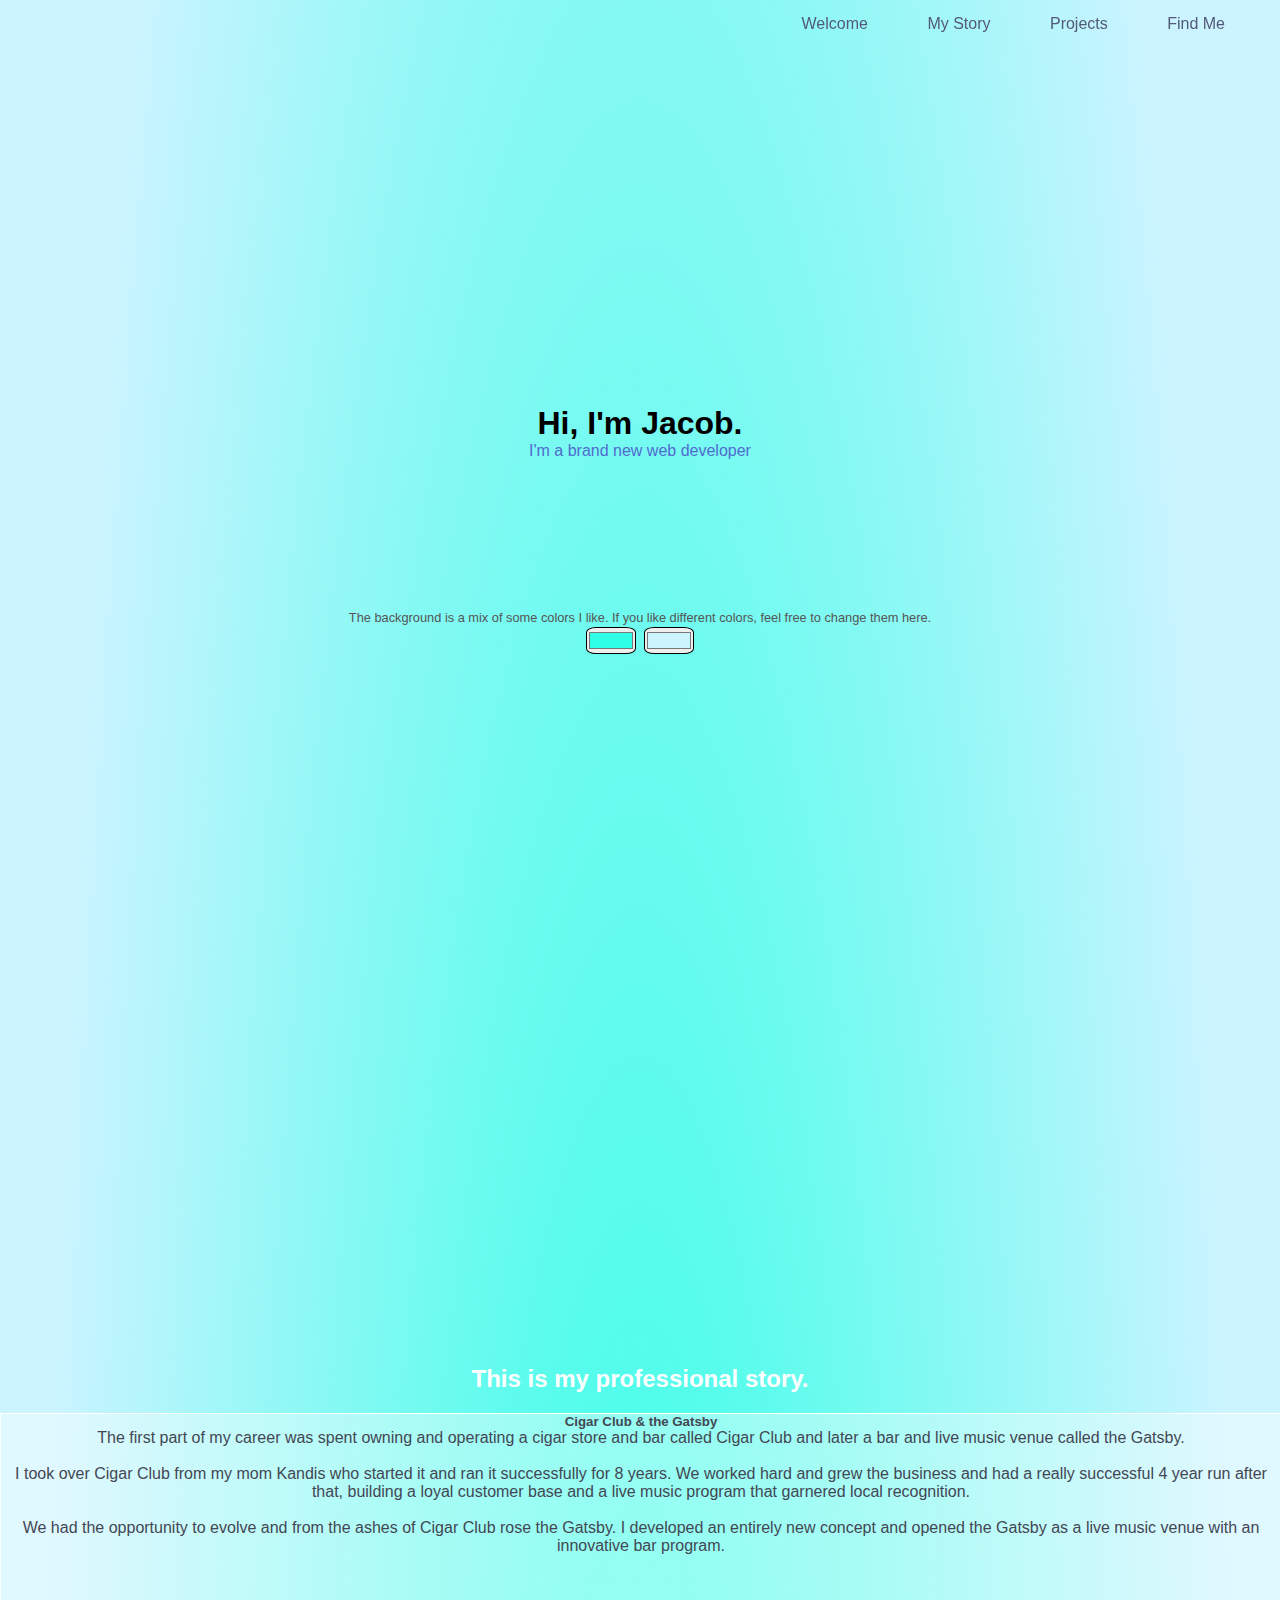
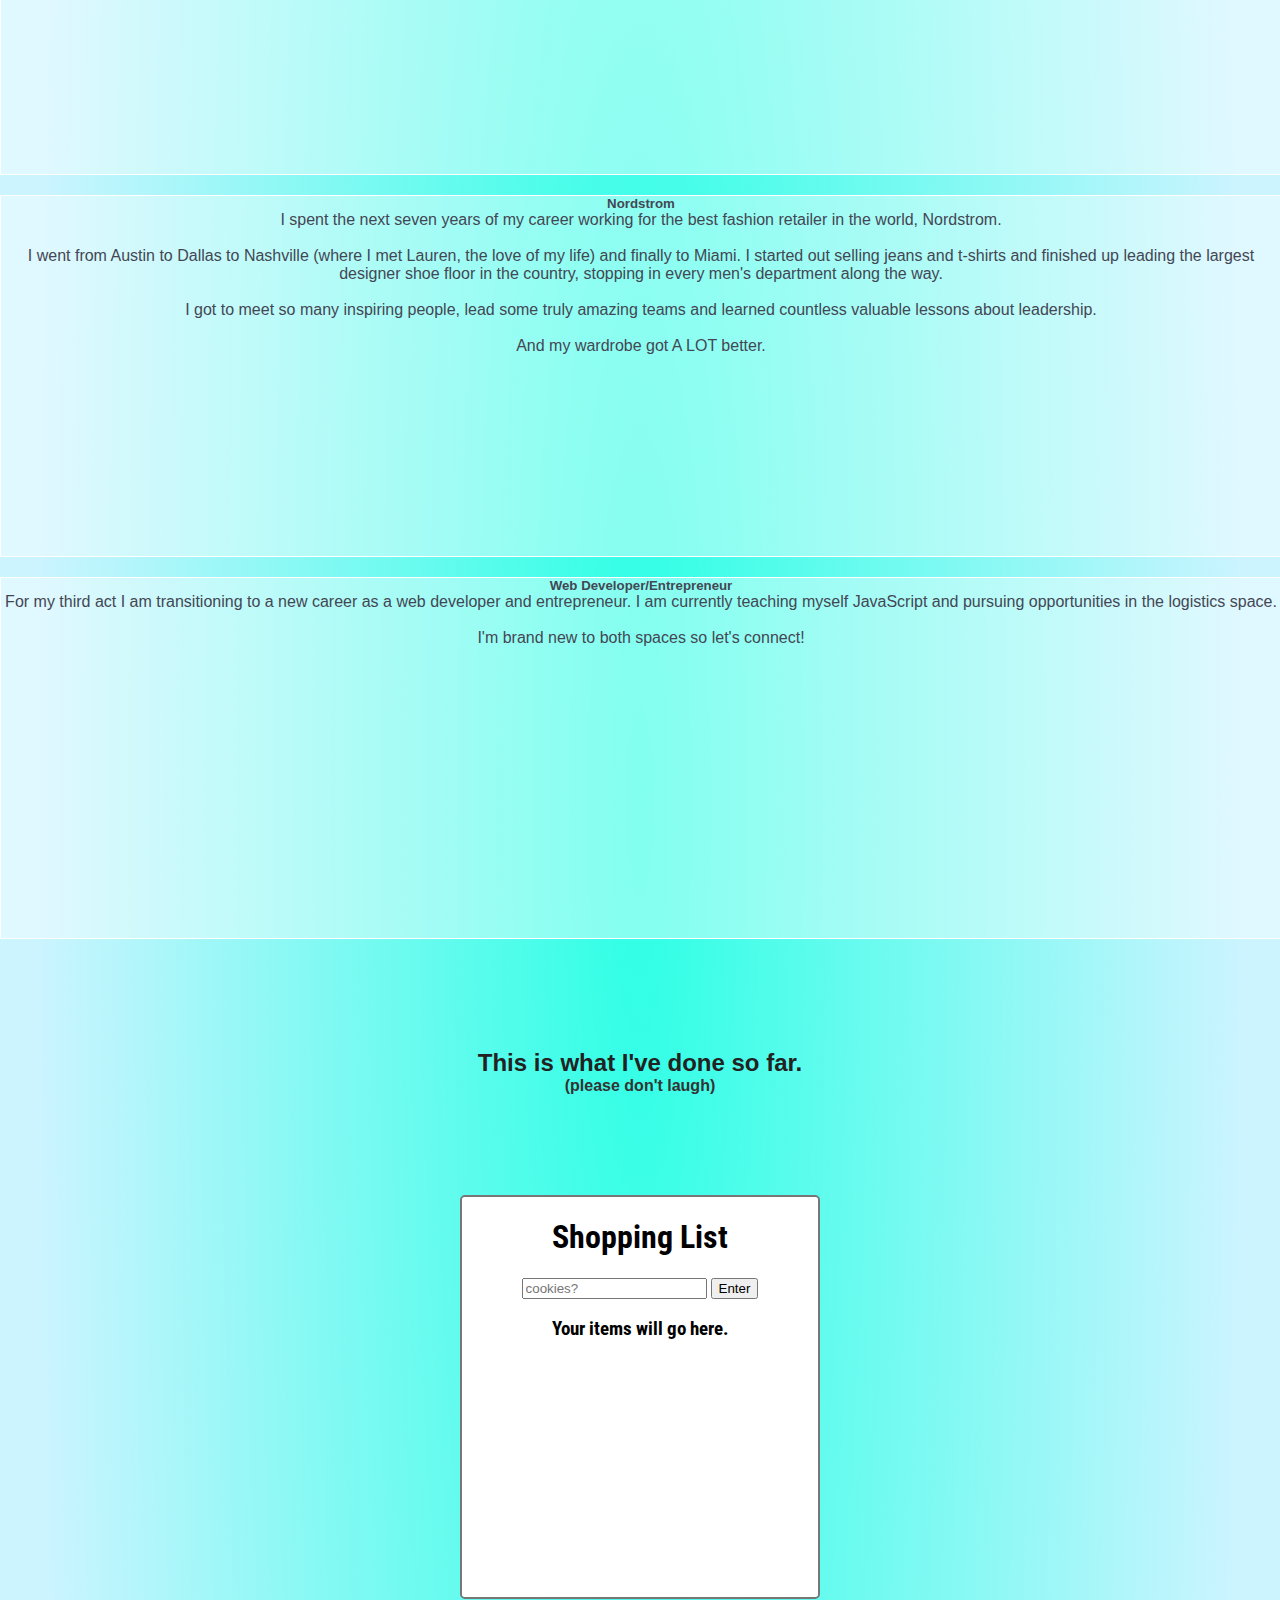
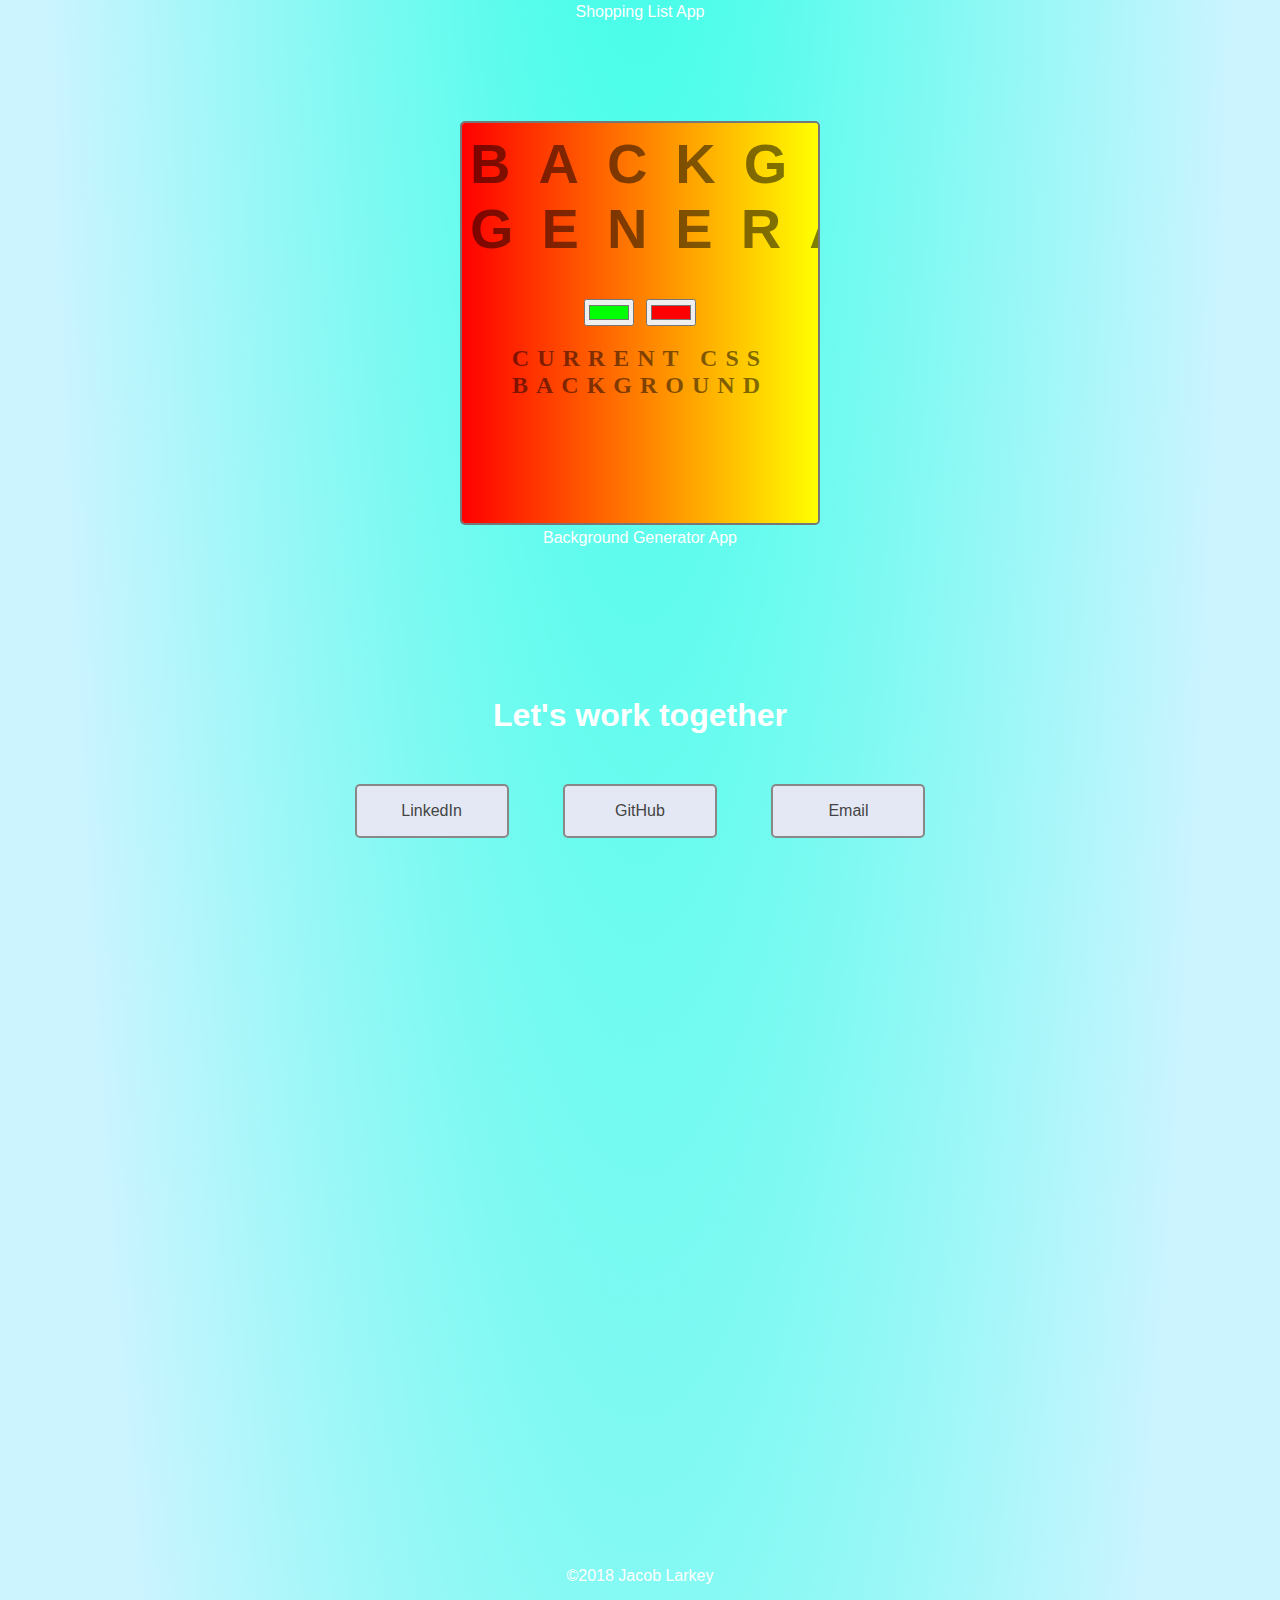
<file: jacoblarkey.com/index.html>
<!doctype html>
<html lang="en">

	<head>
		<meta charset="utf-8">
		<meta name="viewport" content="width=device-width, initial-scale=1, shrink-to-fit=no">
		
		<link rel="stylesheet" href="https://stackpath.bootstrapcdn.com/bootstrap/4.1.2/css/bootstrap.min.css" integrity="sha384-Smlep5jCw/wG7hdkwQ/Z5nLIefveQRIY9nfy6xoR1uRYBtpZgI6339F5dgvm/e9B" crossorigin="anonymous">
		<link href="main.css" rel="stylesheet" type="text/css"/>
		<title>jacob larkey</title>
	</head>

<body>
    <header>
      <div class="container-fluid">
        <nav id="navbar">
          <ul>
            <li><a href="#welcome-section">Welcome</a></li>
            <li><a href="#my-story">My Story</a></li>
            <li><a href="#projects">Projects</a></li>
            <li><a href="#contact">Find Me</a></li>
        </nav>
      </div>
          </header>
    <div id="welcome-section" class="intro container-fluid">
      <h1>Hi, I'm Jacob.</h1>
      <p>I'm a brand new web developer</p>
      <div id="color-selector">
          <p>The background is a mix of some colors I like. If you like different colors, feel free to change them here.</p>
          <input class="color-sel-btn color1" type=color name="color" value="#2effe5">
          <input class="color-sel-btn color2" type=color name="color" value="#cbf4ff">
          <h3></h3>
      </div>
      </div>
      <div id="my-story" class="story container-fluid">
      	<h2 class="story-header">This is my professional story.</h2>
		<div class="story container-fluid">
			<div class="row">
					<div class="col-12 col-md-4 align-self-start">
						<div class="card story-card">
					  		<div class="card-body">
					    		<h5 class="card-title">Cigar Club & the Gatsby</h5>
					    		<p class="card-text">The first part of my career was spent owning and operating a cigar store and bar called Cigar Club and later a bar and live music venue called the Gatsby.<br><br>I took over Cigar Club from my mom Kandis who started it and ran it successfully for 8 years. We worked hard and grew the business and had a really successful 4 year run after that, building a loyal customer base and a live music program that garnered local recognition.<br><br>We had the opportunity to evolve and from the ashes of Cigar Club rose the Gatsby. I developed an entirely new concept and opened the Gatsby as a live music venue with an innovative bar program.</p>
					 		 </div>
						</div>
					</div>
					<div class="col-12 col-md-4 align-self-center">
						<div class="card story-card">
					  		<div class="card-body">
					    		<h5 class="card-title">Nordstrom</h5>
					    		<p class="card-text">I spent the next seven years of my career working for the best fashion retailer in the world, Nordstrom.<br><br>I went from Austin to Dallas to Nashville (where I met Lauren, the love of my life) and finally to Miami. I started out selling jeans and t-shirts and finished up leading the largest designer shoe floor in the country, stopping in every men's department along the way.<br><br>I got to meet so many inspiring people, lead some truly amazing teams and learned countless valuable lessons about leadership.<br><br>And my wardrobe got A LOT better.</p>
					  		</div>
						</div></div>
					<div class="col-12 col-md-4 align-self-end">
						<div class="card story-card">
					  		<div class="card-body">
					    		<h5 class="card-title">Web Developer/Entrepreneur</h5>
					    		<p class="card-text">For my third act I am transitioning to a new career as a web developer and entrepreneur. I am currently teaching myself JavaScript and pursuing opportunities in the logistics space.<br><br>I'm brand new to both spaces so let's connect!</p>
					  		</div>
						</div>
					</div>
				</div>
    	  </div>
  	</div>
      <div id="projects" class="work container-fluid">
        <h2 class="work-header">This is what I've done so far.</h2>
        <h4 class="work-subheader">(please don't laugh)</h4>
      <!--   <a href="https://codepen.io/jacoblarkey/pen/KBMqpo" target="blank" class="project project-tile">
          <img src="Screen%20Shot%202018-07-20%20at%209.37.26%20AM.png" class="project-pic" alt="project">
        <div class="project-title">Tech Specs Demo</div>
        </a> -->
        <div>
        <iframe class="project project-tile" src="shoppingList/shoppingList.html">
        </iframe>
          <p class="project-title">Shopping List App</p>
        </div>
        <div>
        <iframe class="project project-tile" src="backgroundGenerator/backgroundGenerator.html">
        </iframe>
          <p class="project-title">Background Generator App</p>
        </div>
      </div>
      <div id="contact" class="contact container-fluid">
        <div class="header">
          <h1>Let's work together</h1>
        </div>
        <a href="https://www.linkedin.com/in/jacoblarkey" target="_blank" class="contact-details">LinkedIn
        </a>
        <a id="profile-link" href="https://github.com/jacoblarkey" target="_blank" class="contact-details">GitHub
        </a>
        <a href="mailto:jacoblarkey@gmail.com" class="contact-details">Email
        </a>
      </div> 
	<footer class="footer">©2018 Jacob Larkey</footer>
  <script type="text/javascript" src="script.js"></script>
	<script src="https://code.jquery.com/jquery-3.3.1.slim.min.js" integrity="sha384-q8i/X+965DzO0rT7abK41JStQIAqVgRVzpbzo5smXKp4YfRvH+8abtTE1Pi6jizo" crossorigin="anonymous"></script>
<script src="https://cdnjs.cloudflare.com/ajax/libs/popper.js/1.14.3/umd/popper.min.js" integrity="sha384-ZMP7rVo3mIykV+2+9J3UJ46jBk0WLaUAdn689aCwoqbBJiSnjAK/l8WvCWPIPm49" crossorigin="anonymous"></script>
<script src="https://stackpath.bootstrapcdn.com/bootstrap/4.1.2/js/bootstrap.min.js" integrity="sha384-o+RDsa0aLu++PJvFqy8fFScvbHFLtbvScb8AjopnFD+iEQ7wo/CG0xlczd+2O/em" crossorigin="anonymous"></script>
	</body>
<br>

</html>
</file>
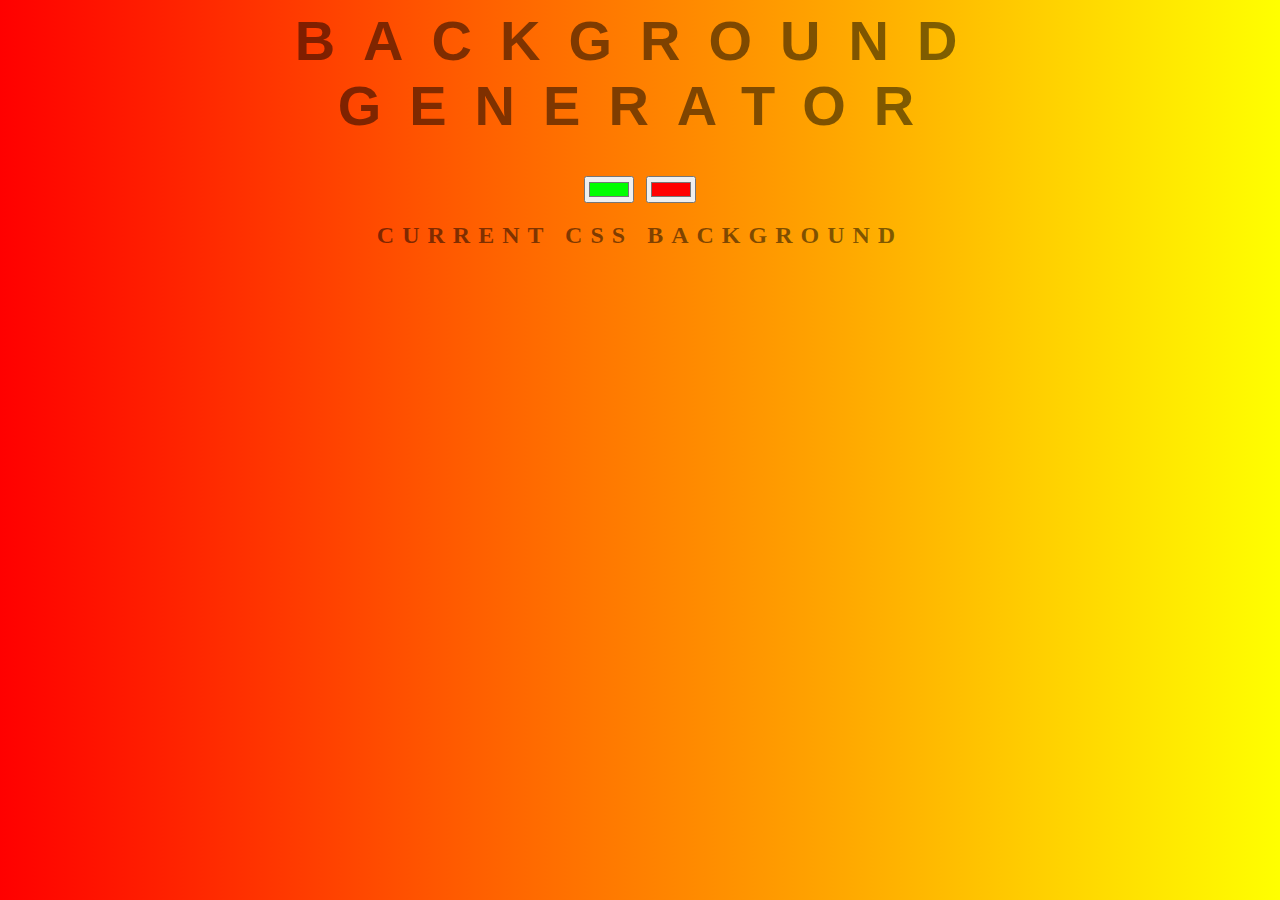
<file: jacoblarkey.com/backgroundGenerator/backgroundGenerator.html>
<DOCTYPE! html>
<html>
	<head>
		<title>Background Generator</title>
		<link rel="stylesheet" href="style.css">
	</head>
	<body>
		<h1>Background Generator</h1>
		<input class="color1" type=color name="color" value="#00ff00">
		<input class="color2" type=color name="color" value="#ff0000">
		<h2>Current CSS background</h2>
		<h3></h3>
		<script type="text/javascript" src="script.js"></script>
	</body>
</html>
</file>
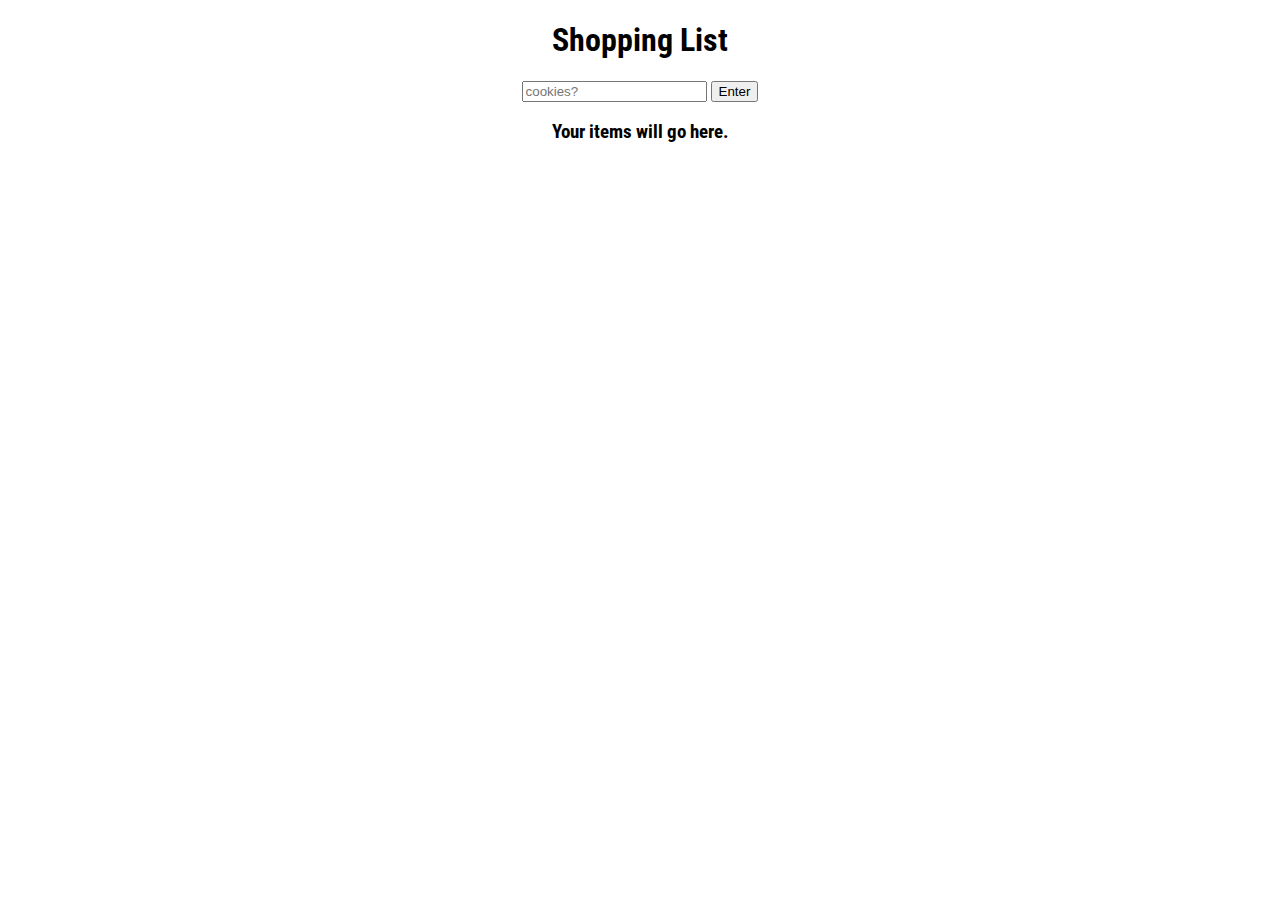
<file: jacoblarkey.com/shoppingList/shoppingList.html>
<!DOCTYPE html>
<html>
<head>
	<title>Shopping List</title>
	<link href="https://fonts.googleapis.com/css?family=Roboto+Condensed" rel="stylesheet">
	<link rel="stylesheet" type="text/css" href="style.css">
</head>
<body>
	<div class="header" >
		<h1>Shopping List</h1>
	</div>
	<div class="inputField">
		<input id="userinput" type="text" placeholder="cookies?">
	<button id="enter">Enter</button>
	</div>
	<ul class="listItems">
		<h3>Your items will go here.</h3>
	</ul>
	<script type="text/javascript" src="script.js"></script>
</body>
</html>
</file>
<file: jacoblarkey.com/main.css>
body {
  background: radial-gradient(47% 90%, rgb(46, 255, 229), rgb(203, 244, 255));
  font-family: 'Open Sans', sans-serif;
  margin: 0;
  padding: 0;
  text-align: center;
}
* {
  margin: 0;
  padding: 0;
}
.container {
  margin: 0;
}
.intro {
  /*background: #b7c1e5;*/
  /*background: radial-gradient(80% 40%, rgb(46, 255, 229), rgb(203, 244, 255));*/
  margin-bottom: 60px;
  min-height: 100vh;
  padding-top: 45vh; 

  top: 0;
}
.intro p {
  color: #506bce;
}
#color-selector {
  margin-top: 150px;
}
#color-selector p {
  color: #555;
  font-size: 80%;
}
.color-sel-btn {
  border-radius: 20%;
  margin: 2px;
  padding: 0p;
}
#color-selector h3 {
  font-size: 55%;
  margin-top: 5px;
}
nav {
  position: fixed;
}
nav ul {
  background-color: transparent;
  position: fixed;
  text-align: right;
  width: 100%;
}
nav ul li {
  display: inline-block;
  margin-right: 55px;
  margin-top: 15px;
  margin-bottom: 25px;
}
nav ul li a {
  color: #525a77;
  text-decoration: none;
}
nav ul li a:hover {
  color: #333;
  text-decoration: none;
}
.story {
  /*background: #a7b0d1;*/
  margin-bottom: 60px;
  margin-top: -60px;
  min-height: 100vh;
  padding-top: 60px;
  width: 100%;
}
.story-header {
  color: white;
}
.row {
  min-height: 80vh;

}
.story-card {
  background: rgba(256, 256, 256, .4);
  /*background: #D7DDF0;*/
  border: 1px solid white;
  color: #434754;
  height: 100%;
  margin-top: 20px;
  min-height: 40vh;
  width: 100%;
}
.card-body {

}
.work {
  /*background: #969ab6;*/
  padding-top: 60px;
  margin-bottom: 60px;
  margin-top: -60px;
  min-height: 100vh;
  width: 100%;
}
.work-header {
  color: #222;
  margin-top: 50px;
}
.work-subheader {
  color: #333;
}
.project {
  /*background: white;*/
  border: 2px solid #777;
  border-radius: 5px;
  color: #434754;
  display: inline-block;
  height: 400px;
  margin-top: 100px;
  width: 356px;
  text-decoration: none;
  transition: all 1s;
}
.project a {
  color: #434754;
}
.project:hover {
  box-shadow: 0px 0px 10px white;
  text-decoration: none;
  transform: scale(1.25);
}
.project-pic {
  border-bottom: 2px solid #777;
  height: 80%;
  width: 100%;
}
.project-title {
  color: white;
}
.contact {
  /*background: #868da7;*/
  margin-bottom: -60px;
  margin-top: -60px;
  min-height: 100vh;
  padding-bottom: 180px;
  width: 100%;
}
.header {
  color: white;
  padding: 150px 0 50px 0;
}
.contact-details {
  background: #E4E8F5;
  border: 2px solid #888;
  border-radius: 5px;
  color: #444;
  display: inline-block;
  height: 50px;
  line-height: 50px;
  margin: 0 25px 25px 25px;
  width: 150px;
  text-decoration: none;
}
.contact-details:hover {
  box-shadow: 0px 0px 3px #555;
  color: #888;
  text-decoration: none;
}
.footer {
  color: white;
}
</file>
<file: jacoblarkey.com/backgroundGenerator/style.css>
body {
	font: 'Raleway', sans-serif;
    color: rgba(0,0,0,.5);
    text-align: center;
    text-transform: uppercase;
    letter-spacing: .5em;
    top: 15%;
	background: linear-gradient(to right, red , yellow); /* Standard syntax */
}

h1 {
    font: 600 3.5em 'Raleway', sans-serif;
    color: rgba(0,0,0,.5);
    text-align: center;
    text-transform: uppercase;
    letter-spacing: .5em;
    width: 100%;
}

h3 {
	font: 900 1em 'Raleway', sans-serif;
    color: rgba(0,0,0,.5);
    text-align: center;
    text-transform: none;
    letter-spacing: 0.01em;

}
</file>
<file: jacoblarkey.com/shoppingList/style.css>
html {
  font-family: 'Roboto Condensed', sans-serif;
  background-color: white;
}

ul {
  margin: 0;
  padding: 0;
}

.header {
  text-align: center;

}

.inputField {
  text-align: center;
}

.listItems {
  text-align: center;
}

li {
  margin-top: 5px;
  text-align: center;
}

.gotItBtn {
  background-color: green;
  margin-left: 10px;
}

.done {
  text-decoration: line-through;
  text-decoration-color: #444;
}

.delBtn {
  background-color: red;
  margin-left: 10px;
}
</file>
